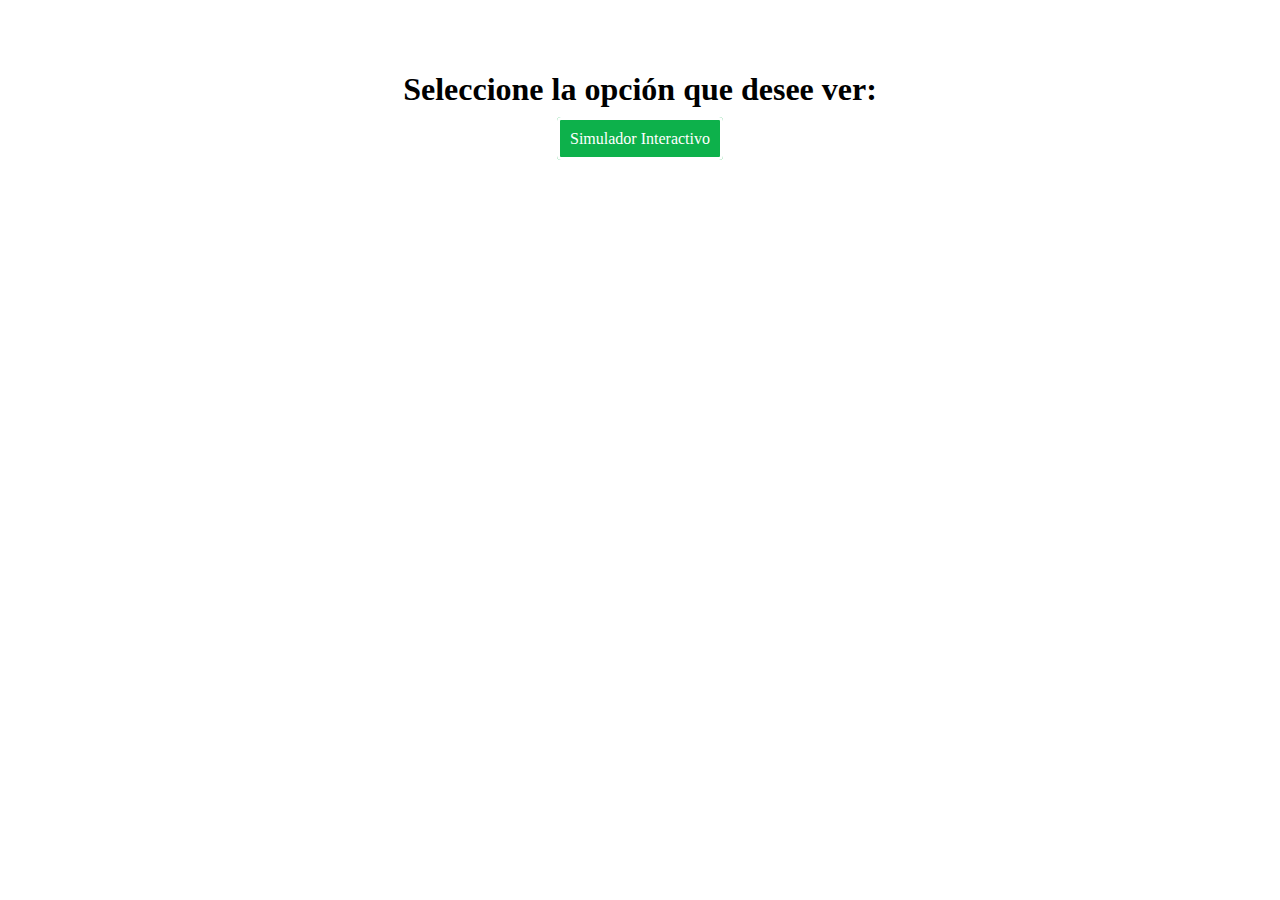
<file: index.html>
<!DOCTYPE html>
<html>
<head>
	<meta charset="utf-8">
	<meta name="viewport" content="width=device-width, initial-scale=1">
	<title>Avance Js</title>
	<link rel="stylesheet" type="text/css" href="css/style.css">
</head>
<body>
	<div class="box">
		<h1>Seleccione la opción que desee ver:</h1>
		<div>
			<a href="second.html" class="boton-join">Simulador Interactivo</a>
		</div>



	</div>

</body>
</html>
</file>
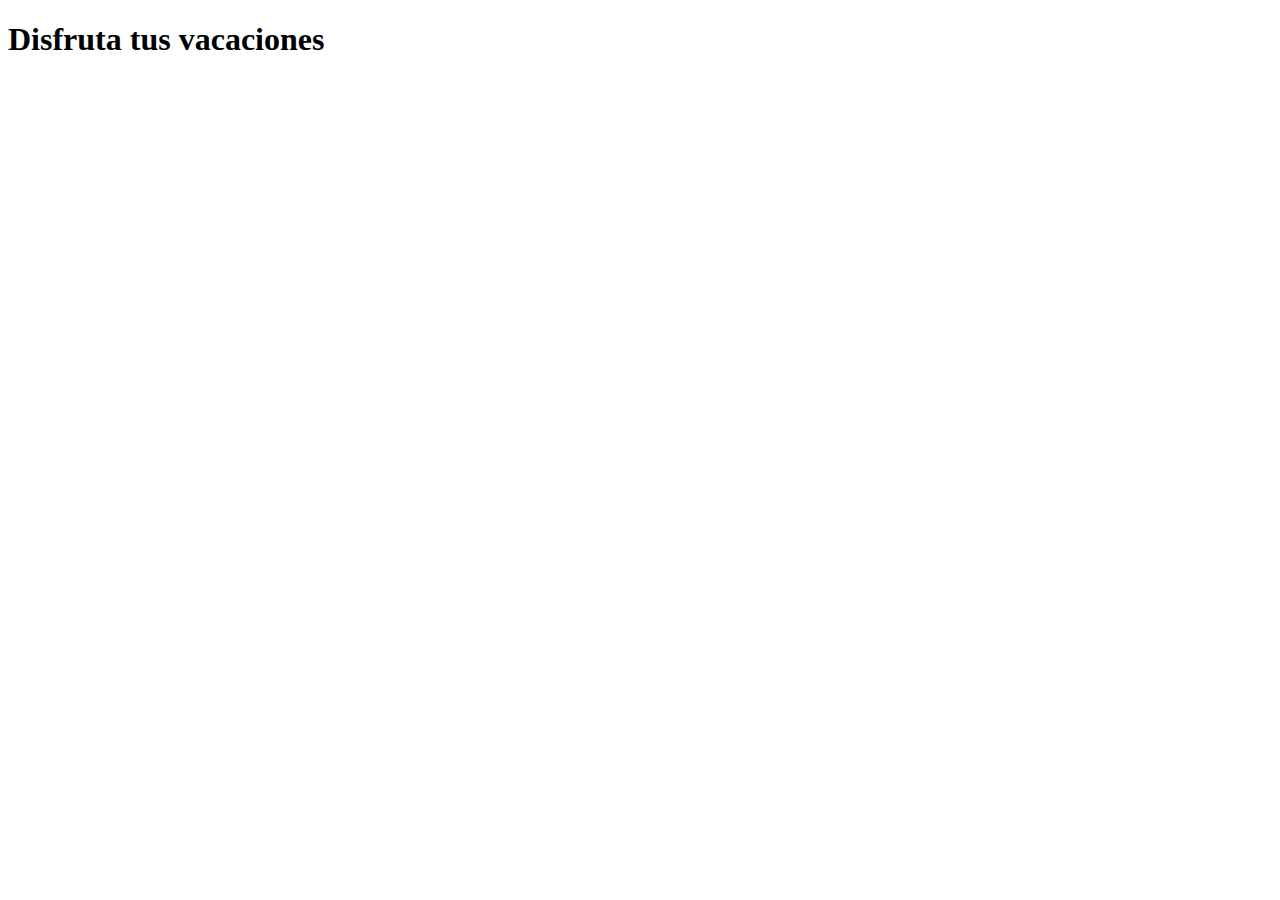
<file: second.html>
<!DOCTYPE html>
<html>
<head>
	<meta charset="utf-8">
	<meta name="viewport" content="width=device-width, initial-scale=1">
	<title>Avance Js</title>
</head>
<body>

	<h1>Disfruta tus vacaciones</h1>
	<script src="js/prueba.js"></script>

</body>
</html>
</file>
<file: css/style.css>
.box
{
	display: flex;
	flex-direction: column;
	align-items: center;
	margin-top: 50px;
	margin-bottom: 30px;
}
.box .boton-join
{
	margin-bottom: 10px;
	color: #fff;
	font-family: 2rem;
	text-decoration: none;
	border-style: solid;
	background-color: #0db14b;
	border-radius: 4px;
	padding: 10px;

}

.box .boton-join:hover
{
	background-color: #6fbe44;
	
}
</file>
